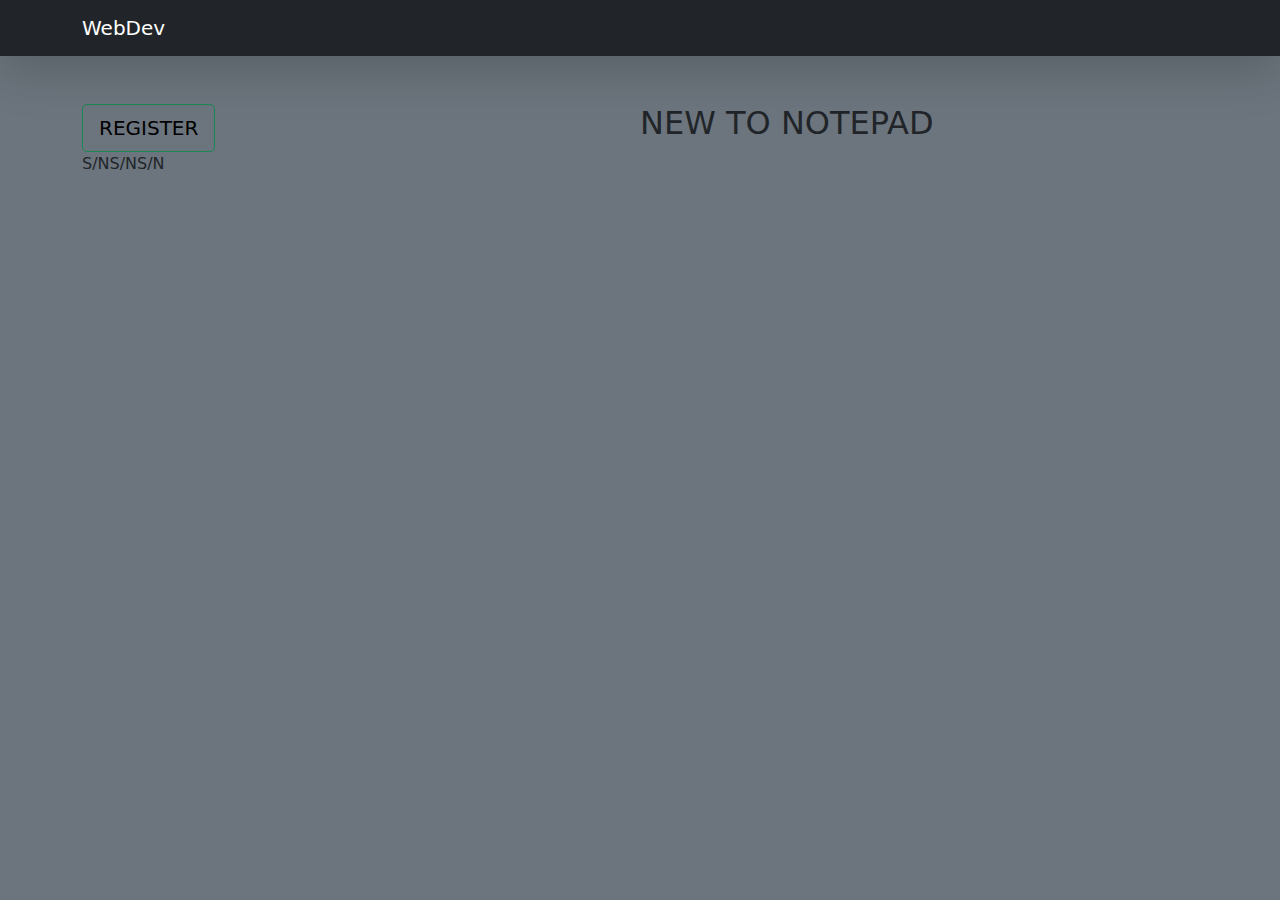
<file: pages/index.html>
<!DOCTYPEhtml>
<html>
<head>

<title>WEB TEST 1</title>

<link rel="stylesheet" href="../bootstrap/css/bootstrap.min.css">

<style>
	*{
	margin:0px;
	padding:0px;
}
	.btn2{
	color:black;
	border-radius:5px;
	border: 2px sold darkblue;
	font-size:20px
	font-family:san serif;
}
.btn2:hover{
	font-size:25px;
	background-color:darkblue;
	color:white;
	box-shadow: 50px;
	font-weight:bold;
}
     </style>
</head>
<body class="bg-secondary">
	<nav class="navbar navbar-expand-lg bg-dark  shadow-lg" >
	<div class="container">
	<a class="navbar-brand text-white" href="">Web<subscript>Dev</subscript></a>
</div>
	
</nav>
	<div class="container mt-lg-5">
	<div class="row g-0">
	<div class="col-md">
	<button type="button" class="btn btn-lg btn-outline-success btn2">REGISTER</button>
	
	<table>
	<thead>
	<tr>
	<td>S/N</td>
	<td>S/N</td>
	<td>S/N</td>
	</tr>
	</thead>
	</tbody>
	</table>
</div>
	<div class="col-md">
	<h2>NEW TO NOTEPAD</h2>
</div>

</div>
</div>
</body>
</html>
</file>
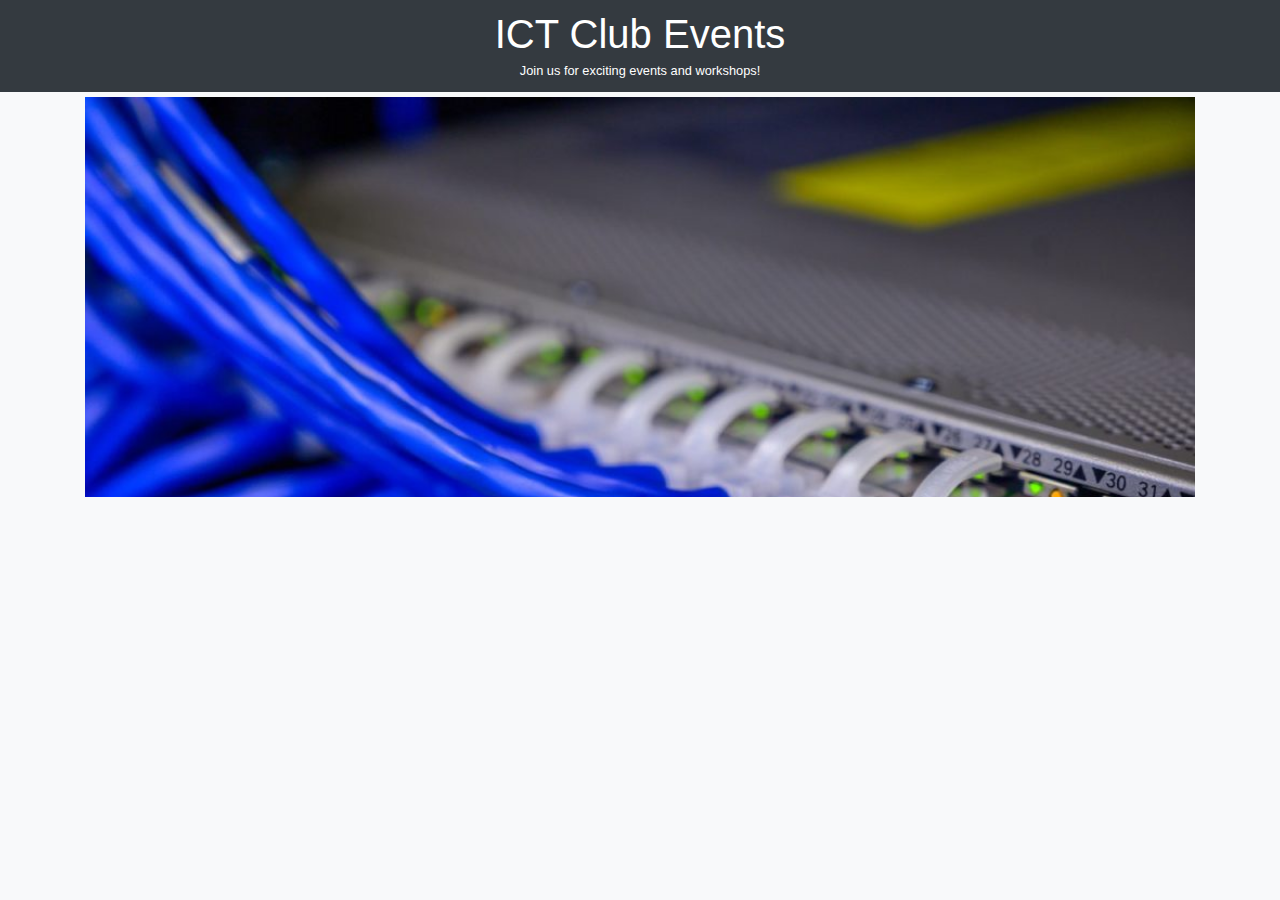
<file: event.html>
<!DOCTYPE html>
<html lang="en">

<head>
  <meta charset="UTF-8">
  <meta name="viewport" content="width=device-width, initial-scale=1.0">
  <meta http-equiv="X-UA-Compatible" content="ie=edge">
  <title>ICT Club Events</title>
  <!-- Bootstrap CSS -->
  <link rel="stylesheet" href="https://maxcdn.bootstrapcdn.com/bootstrap/4.5.2/css/bootstrap.min.css">
  <!-- Custom CSS -->
  <style>
     body {
      background-color: #f8f9fa;
    }
    .header {
      background-color: #343a40;
      color: white;
      padding: 10px;
      text-align: center;
      box-shadow: 2px;
    }
    .slider-container {
      position: relative;
      height: 400px;
      overflow: hidden;
      margin-top: 5px;
    }

    .slider {
      position: absolute;
      top: 0;
      left: 0;
      width: 700%;
      height: 100%;
      animation: slide 60s infinite;
    }

    .slider img {
      float: left;
      width: calc(100% / 7);
      height: 100%;
    }
    .slide-text {
      position: absolute;
      top: 50%;
      left: 50%;
      transform: translate(-50%, -50%);
      background-color: rgba(0, 0, 0, 0.5);
      color: white;
      padding: 10px;
      font-size: 36px;
      font-weight: bold;
    }

    @keyframes slide {
      0% {
        left: 0;
      }

      14% {
        left: 0;
      }

      20% {
        left: -100%;
      }

      34% {
        left: -100%;
      }

      40% {
        left: -200%;
      }

      54% {
        left: -200%;
      }

      60% {
        left: -300%;
      }

      74% {
        left: -300%;
      }

      80% {
        left: -400%;
      }

      94% {
        left: -400%;
      }

      100% {
        left: -500%;
      }
    }
  </style>
</head>

<body>
  <div class="header">
    <h1 class="mb-0">ICT Club Events</h1>
    <small>Join us for exciting events and workshops!</small>
  </div>
  <div class="container">
    <div class="row">
      <div class="col-sm-12">
        <div class="slider-container">
          <div class="slider">
            <div class="slide-item">
              <img src="img/net.jpg" alt="Event 1">
              <div class="slide-text">Event 1</div>
            </div>
            <div class="slide-item">
              <img src="img/pro.jpg" alt="Event 2">
              <div class="slide-text">Event 2</div>
            </div>
            <div class="slide-item">
              <img src="img/new6.jpg" alt="Event 3">
              <div class="slide-text">Event 3</div>
            </div>
            <div class="slide-item">
              <img src="img/class.jpg" alt="Event 4">
              <div class="slide-text">Event 4</div>
            </div>

  <!-- jQuery -->
  <script src="https://ajax.googleapis.com/ajax/libs/jquery/3.5.1/jquery.min.js"></script>
  <!-- Bootstrap JavaScript -->
  <script src="https://maxcdn.bootstrapcdn.com/bootstrap/4.5.2/js/bootstrap.min.js"></script>
  <!-- Custom JavaScript -->
  <script>
    // Disable right-click on images
    document.addEventListener('contextmenu', event => event.preventDefault());

    // Disable dragging of images
    document.addEventListener('dragstart', event => event.preventDefault());
  </script>
</body>

</html>
</file>
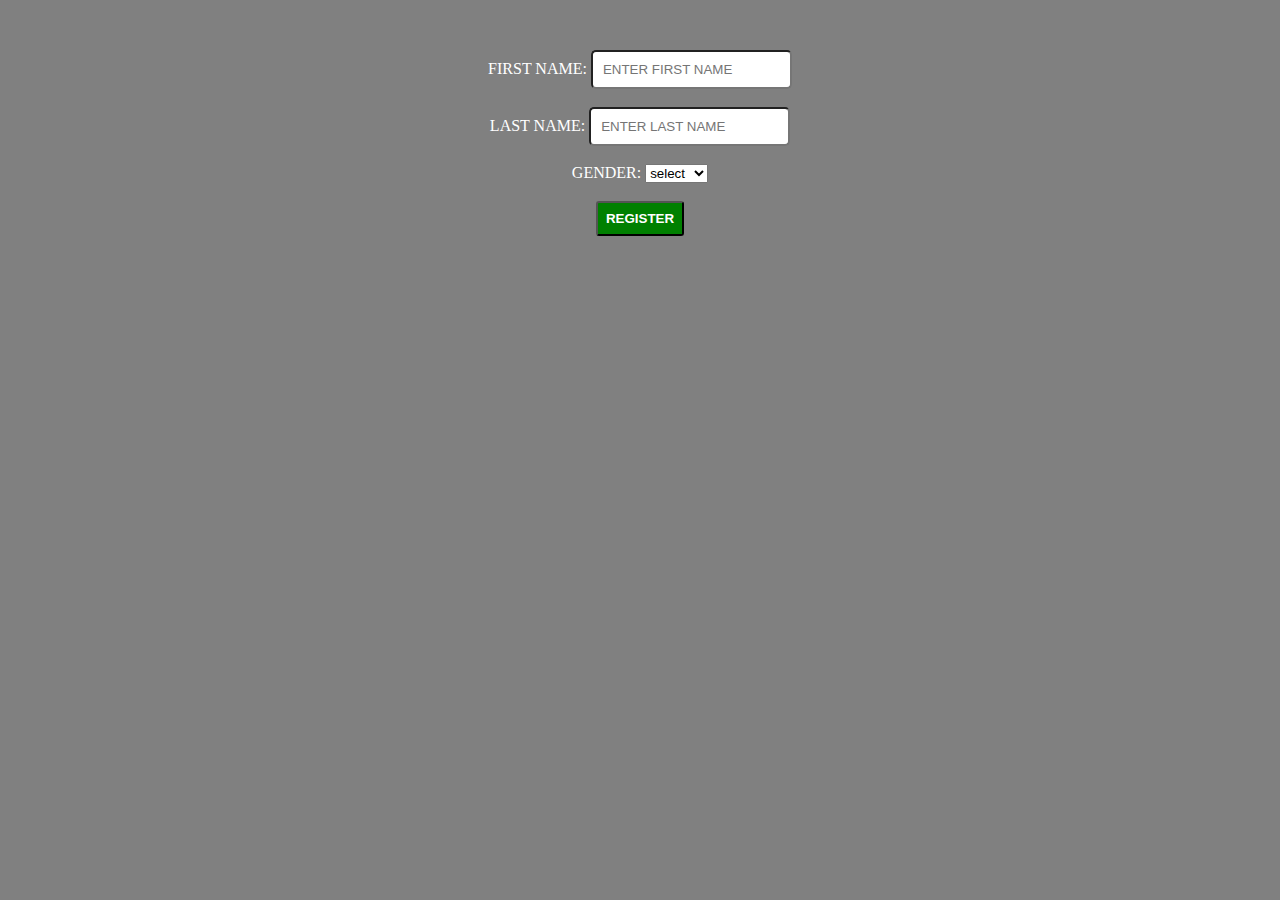
<file: pages/form.html>
<!DOCTYPEhtml>
<html>
<head>
	<title>FORM</title>

<style>
body{
	background-color:gray;
	margin:0px;
	padding:0px;
	color:white;
}
form{
	margin-top:50px;

}
input{
	padding: 10px;
	border-radius: 5px;

}
button{
	padding:8px;
	background-color:green;
	color:white;
	font-weight: bold;
	border-radius:3px;
}
</style>
<body>
	<div class="form">
		<center><form method="#" action="#">
	<label for="firstname">FIRST NAME:</label>
	<input type="text" name="fname" placeholder="ENTER FIRST NAME" required> <br><br>

	<label for="firstname">LAST NAME:</label>
	<input type="text" name="lname" placeholder="ENTER LAST NAME" required> <br><br>

	<label for="firstname">GENDER:</label>
	<select>
	<option>select</option>
	<option>male</option>
	<option>female</option>
	</select> <br><br>

	<button type="submit" name="submit">REGISTER</button>

	</form></center>
	


</div>
</body>
</head>
</html>
</file>
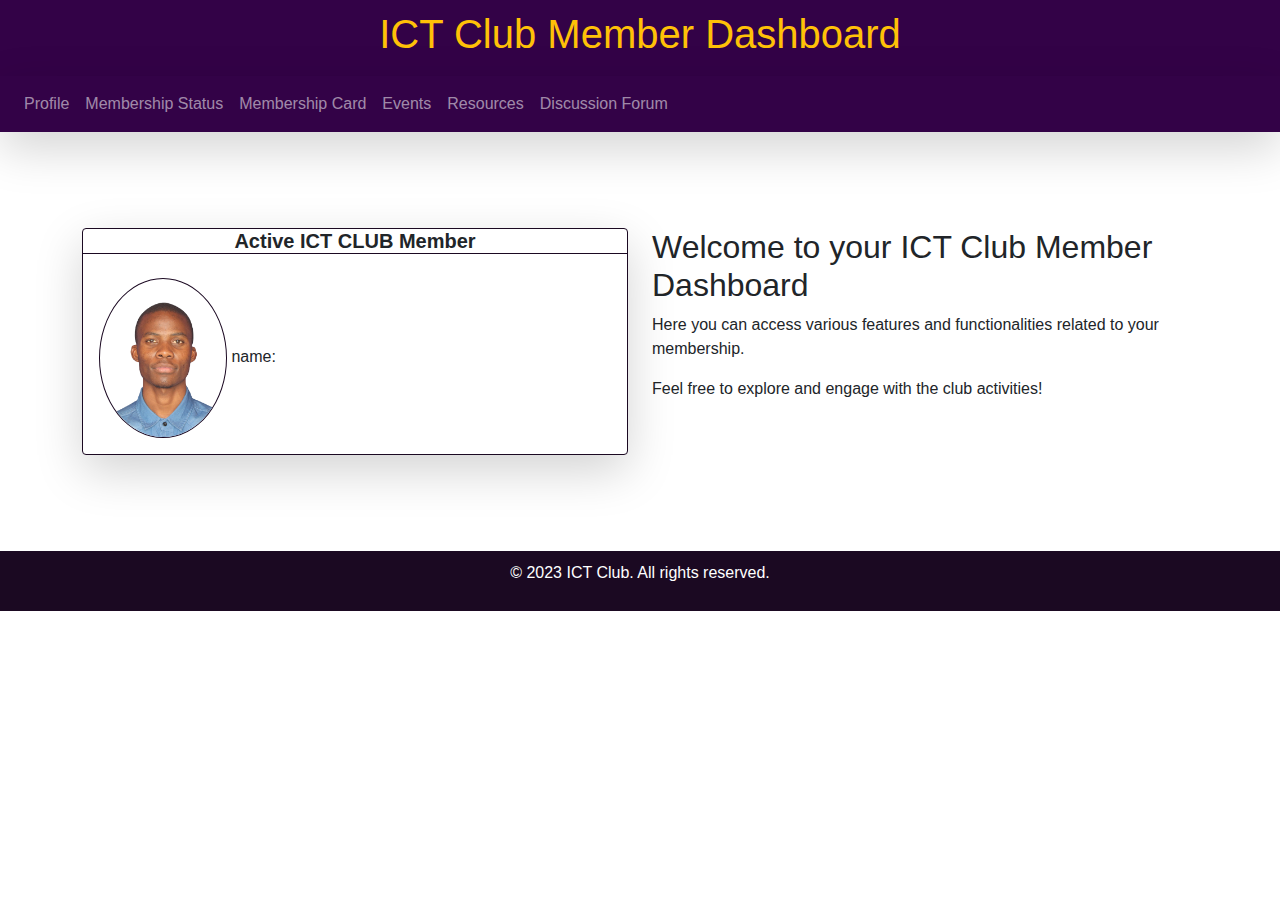
<file: user/user.html>
<!DOCTYPE html>
<html>

<head>
    <title>Member Dashboard</title>

    <link rel="stylesheet" href="../bootstrap/css/bootstrap.min.css">
    <link rel="stylesheet" href="../fontawesome/css/all.css">
    <!-- Add your CSS styles here or include a separate CSS file -->
    <style>
        /* Basic styling for the dashboard */
        body {
            font-family: Arial, sans-serif;
            margin: 0;
            padding: 0;
        }

        header {
            background: #330247;
            color: #fff;
            padding: 10px;
            text-align: center;
        }

        footer {
            background: #1b0922;
            color: #fff;
            padding: 10px;
            text-align: center;
        }
        .col-12.col-md-12.col-lg-6 .img-fluid{
            border: 1px solid #1b0922;
        }
        .col-12.col-md-12.col-lg-6 .card{
            border: 1px solid #1b0922;
        }
        .col-12.col-md-12.col-lg-6 h5{
            border-bottom: 1px solid #1b0922;
        }
    </style>
</head>

<body>
    <header>
        <h1 class="text-warning">ICT Club Member Dashboard</h1>
    </header>
    <nav class="navbar navbar-expand-lg navbar-dark shadow-lg" style="background-color: #330247;">
        <a href="#" class="navbar-brand"></a>
        <button type="button" class="navbar-toggler" data-bs-toggle="collapse" data-bs-target="#navmenu">
            <span class="navbar-toggler-icon"></span>
        </button>
        <div class="collapse navbar-collapse" id="navmenu">
            <ul class="navbar-nav">
                <li class="nav-item"><a class="nav-link" href="#">Profile</a></li>
                <li class="nav-item"><a class="nav-link" href="#">Membership Status</a></li>
                <li class="nav-item"><a class="nav-link" href="#">Membership Card</a></li>
                <li class="nav-item"><a class="nav-link" href="#">Events</a></li>
                <li class="nav-item"><a class="nav-link" href="#">Resources</a></li>
                <li class="nav-item"><a class="nav-link" href="#">Discussion Forum</a></li>
                <!-- Add more navigation items as needed -->
            </ul>
        </div>
        <ul>

        </ul>
    </nav>
    <section class="mt-lg-5 mt-4 p-4 p-lg-5">
        <div class="container">
            <div class="row">
                <div class="col-12 col-md-12 col-lg-6 mb-md-5">
                    <div class="card shadow-lg">
                        <div class="card-tittle text-center">
                            <h5 class="fw-bold">Active ICT CLUB Member</h5>
                        </div>
                        <div class="card-body">
                            <img src="../img/ecode.png" class="img-fluid w-25 rounded-circle" alt="">
                            <span>name: </span>
                        </div>
                    </div>
                </div>
                <div class="col-12 col-md-12 col-lg-6">
                    <!-- Your dashboard content goes here -->
                    <h2>Welcome to your ICT Club Member Dashboard</h2>
                    <p>Here you can access various features and functionalities related to your membership.</p>
                    <p>Feel free to explore and engage with the club activities!</p>
                </div>
            </div>
        </div>

    </section>
    <footer>
        <p>&copy; 2023 ICT Club. All rights reserved.</p>
    </footer>

    <script src="../bootstrap/js/bootstrap.bundle.js"></script>
</body>

</html>
</file>
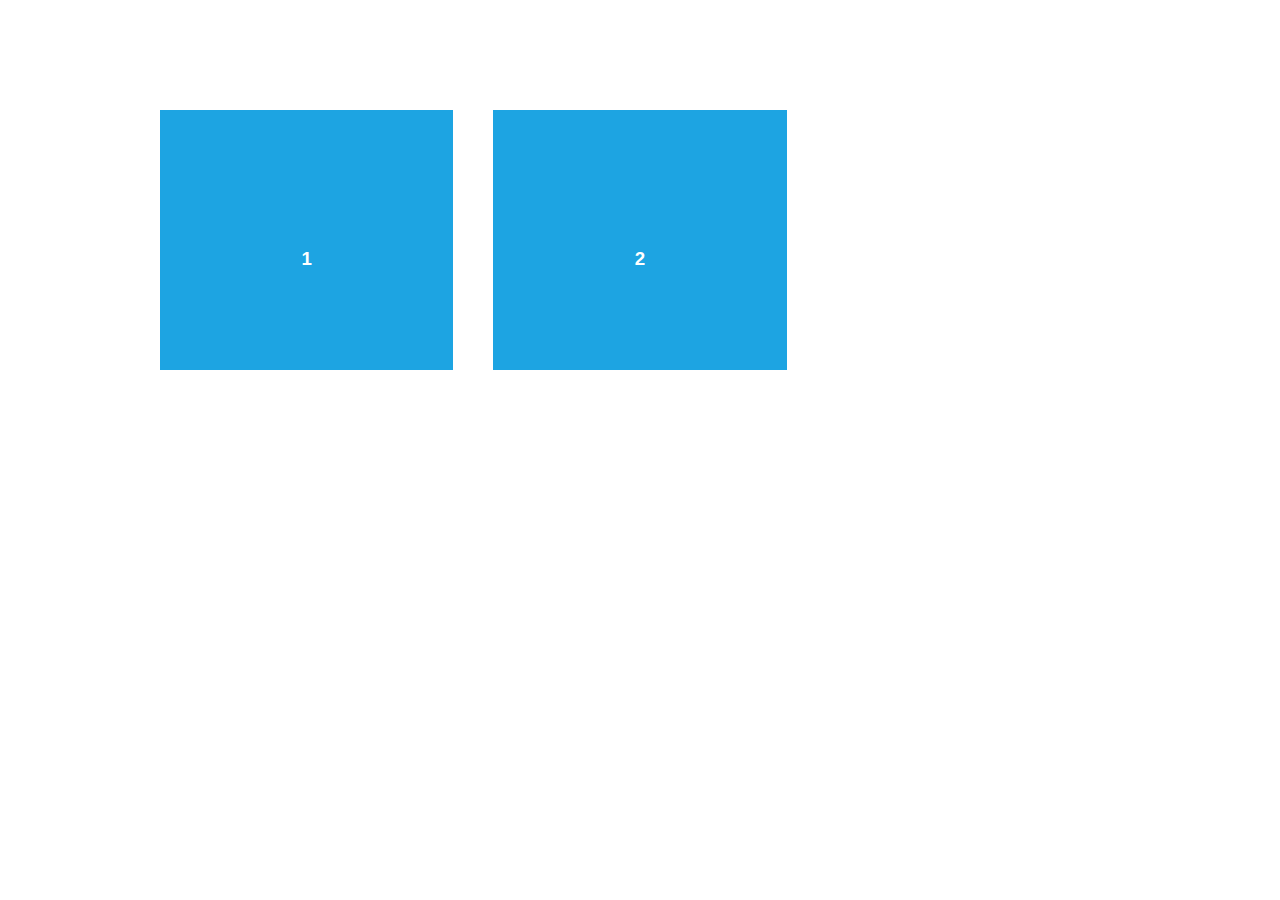
<file: aos-master/demo/async.html>
<!DOCTYPE html>
<html>
  <head>
    <meta charset="utf-8">
    <title>AOS - Animate on scroll library</title>
    <meta name="viewport" content="width=device-width">
    <link rel="stylesheet" href="css/styles.css" />
    <link rel="stylesheet" href="../dist/aos.css" />
  </head>
  <body>
    <div id="aos-demo" class="aos-all"></div>

    <script src="../dist/aos.js"></script>
    <script>
      AOS.init({
        easing: 'ease-in-out-sine'
      });

      setInterval(addItem, 300);

      var itemsCounter = 1;
      var container = document.getElementById('aos-demo');

      function addItem () {
        if (itemsCounter > 42) return;
        var item = document.createElement('div');
        item.classList.add('aos-item');
        item.setAttribute('data-aos', 'fade-up');
        item.innerHTML = '<div class="aos-item__inner"><h3>' + itemsCounter + '</h3></div>';
        container.appendChild(item);
        itemsCounter++;
      }
    </script>
  </body>
</html>
</file>
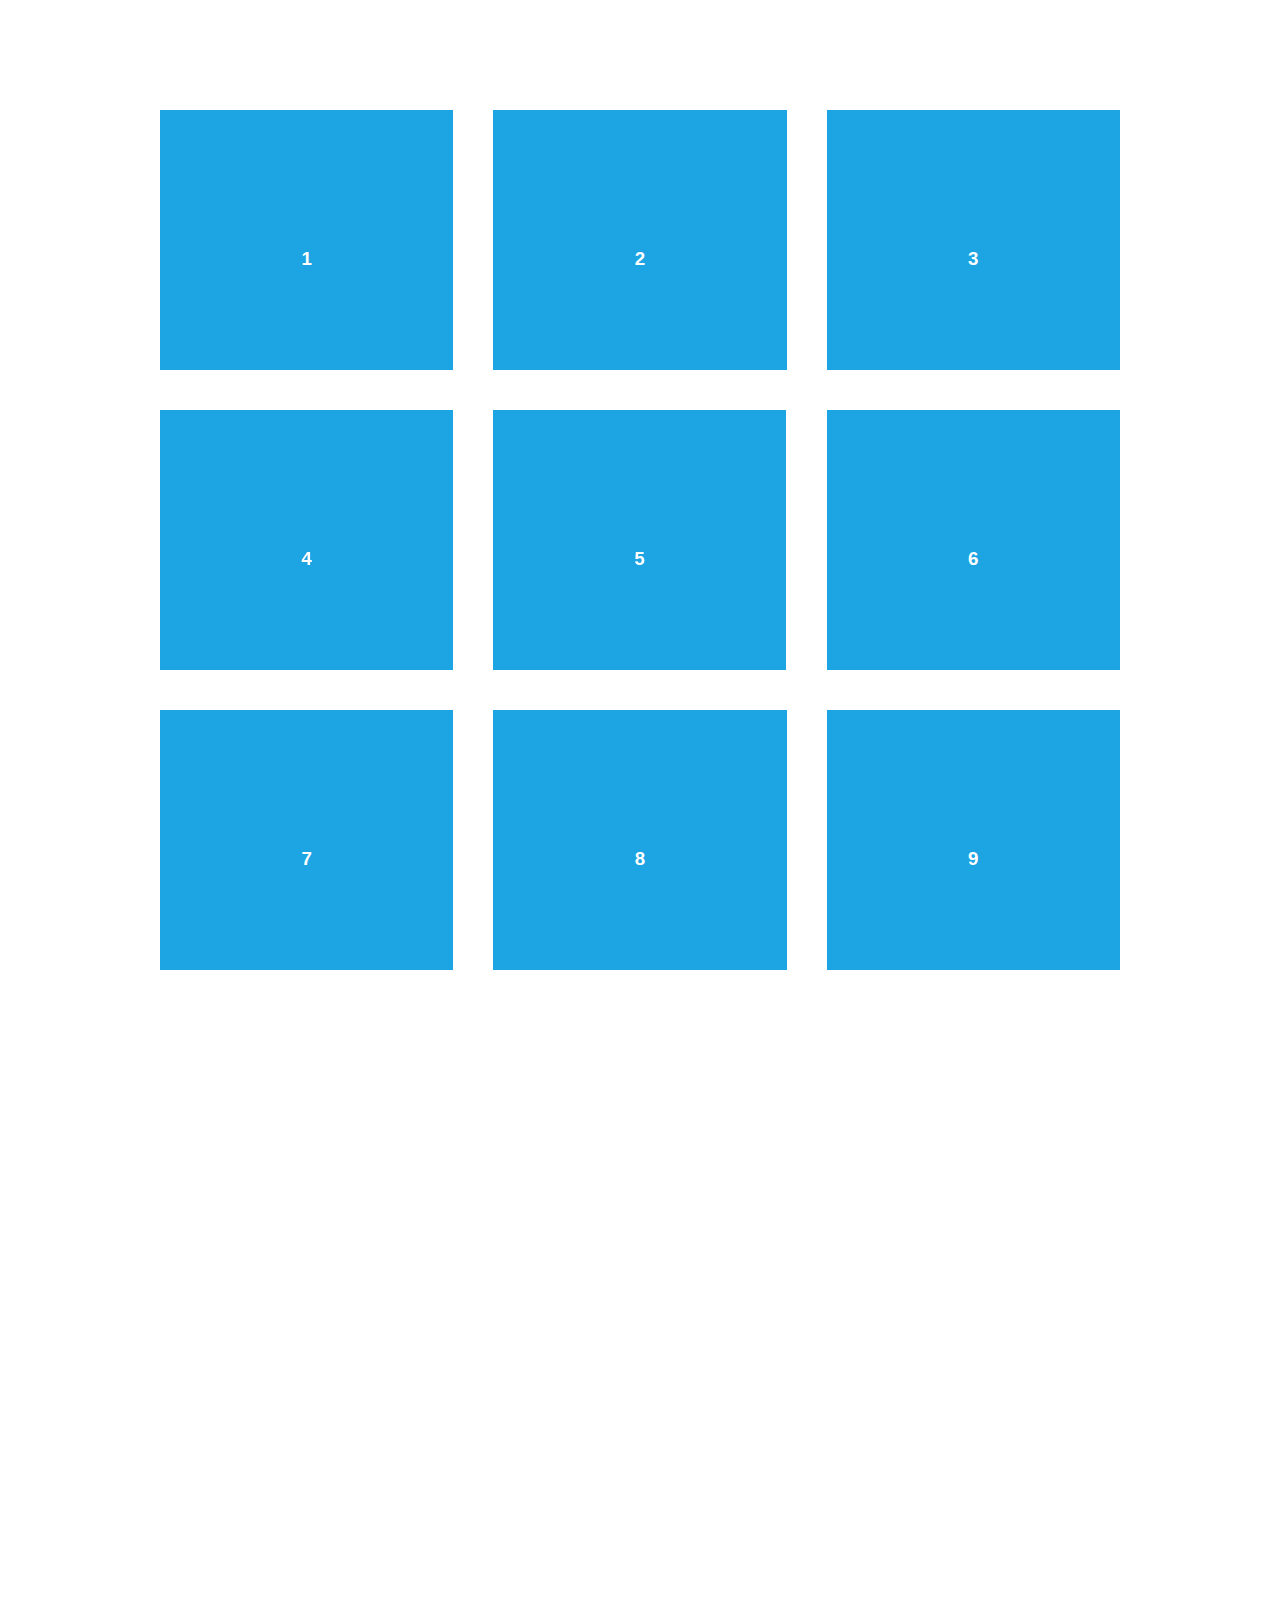
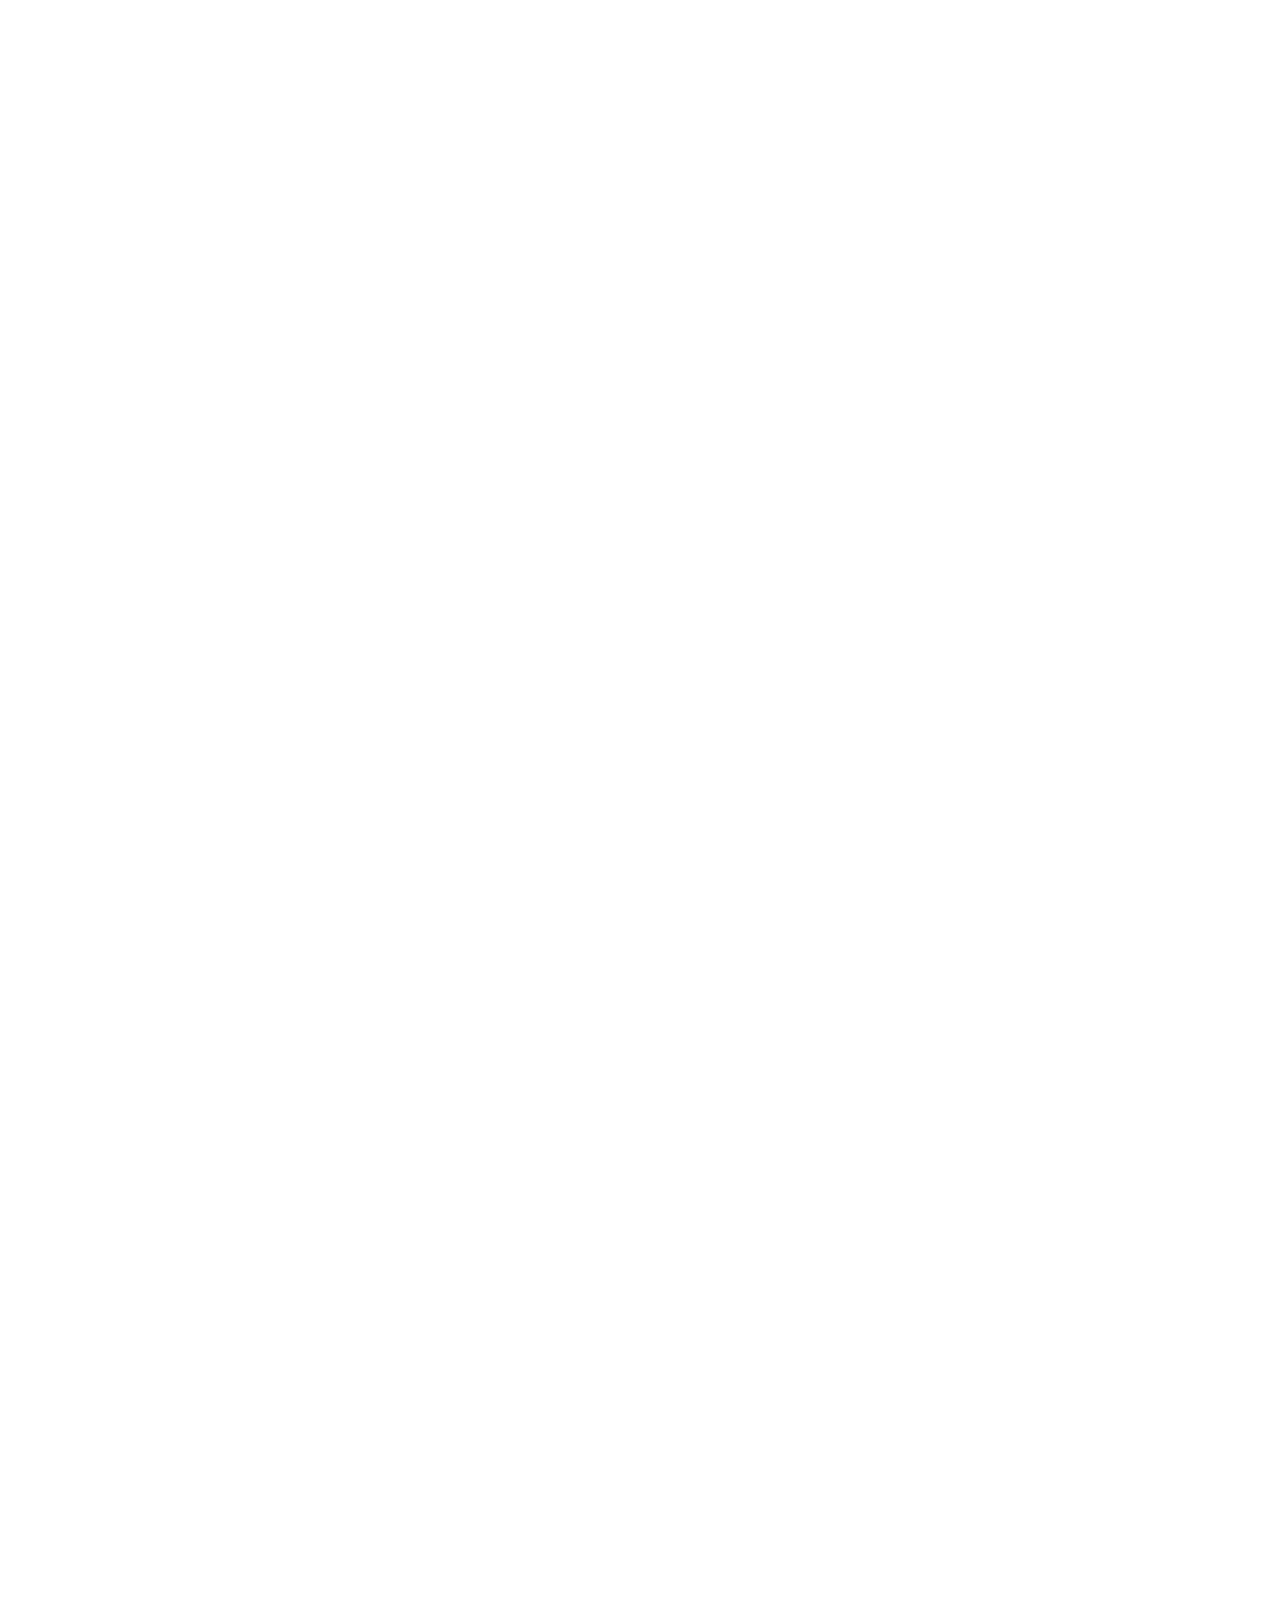
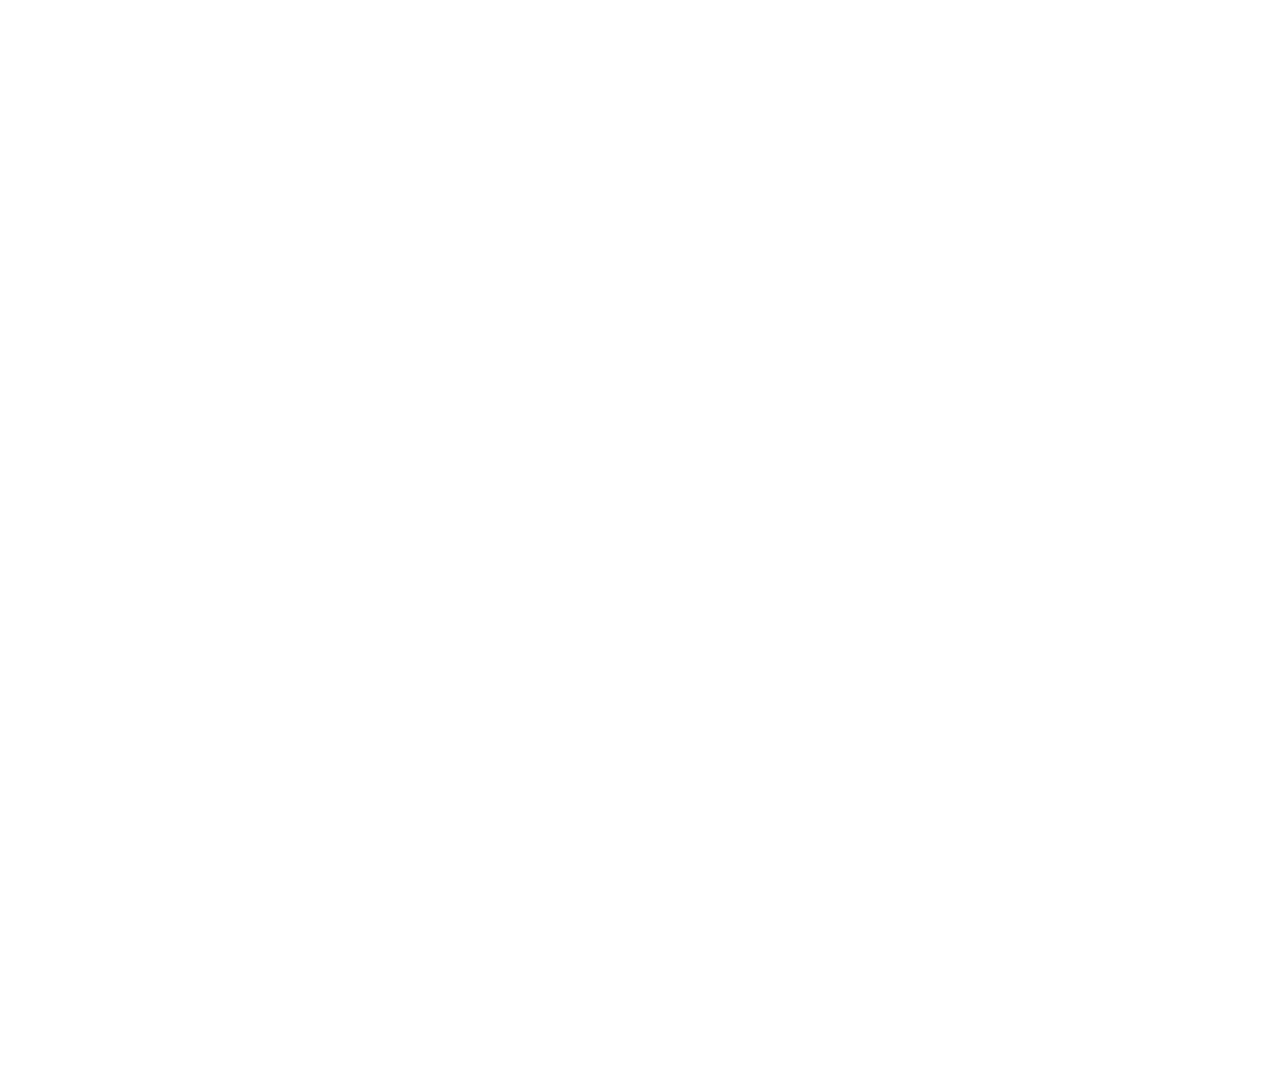
<file: aos-master/demo/simple.html>
<!DOCTYPE html>
<html>
  <head>
    <meta charset="utf-8">
    <title>AOS - Animate on scroll library</title>
    <meta name="viewport" content="width=device-width">
    <link rel="stylesheet" href="css/styles.css" />
    <link rel="stylesheet" href="../dist/aos.css" />
    <!--[if lt IE 9]>
    <script src="//html5shiv.googlecode.com/svn/trunk/html5.js"></script>
    <![endif]-->
  </head>
  <body>
    <div id="transcroller-body" class="aos-all">
      <div class="aos-item" data-aos="fade-up">
        <div class="aos-item__inner"><h3>1</h3></div>
      </div>
      <div class="aos-item" data-aos="fade-down">
        <div class="aos-item__inner"><h3>2</h3></div>
      </div>
      <div class="aos-item" data-aos="zoom-out-down">
        <div class="aos-item__inner"><h3>3</h3></div>
      </div>
      <div class="aos-item" data-aos="flip-down">
        <div class="aos-item__inner"><h3>4</h3></div>
      </div>
      <div class="aos-item" data-aos="flip-up">
        <div class="aos-item__inner"><h3>5</h3></div>
      </div>
      <div class="aos-item" data-aos="fade-down">
        <div class="aos-item__inner"><h3>6</h3></div>
      </div>
      <div class="aos-item" data-aos="fade-in">
        <div class="aos-item__inner"><h3>7</h3></div>
      </div>
      <div class="aos-item" data-aos="fade-down">
        <div class="aos-item__inner"><h3>8</h3></div>
      </div>
      <div class="aos-item" data-aos="fade-in">
        <div class="aos-item__inner"><h3>9</h3></div>
      </div>
      <div class="aos-item" data-aos="fade-down">
        <div class="aos-item__inner"><h3>10</h3></div>
      </div>
      <div class="aos-item" data-aos="fade-up">
        <div class="aos-item__inner"><h3>11</h3></div>
      </div>
      <div class="aos-item" data-aos="fade-down">
        <div class="aos-item__inner"><h3>12</h3></div>
      </div>
      <div class="aos-item" data-aos="fade-in">
        <div class="aos-item__inner"><h3>13</h3></div>
      </div>
      <div class="aos-item" data-aos="fade-up">
        <div class="aos-item__inner"><h3>14</h3></div>
      </div>
      <div class="aos-item" data-aos="fade-in">
        <div class="aos-item__inner"><h3>15</h3></div>
      </div>
      <div class="aos-item" data-aos="fade-up">
        <div class="aos-item__inner"><h3>16</h3></div>
      </div>
      <div class="aos-item" data-aos="fade-down">
        <div class="aos-item__inner"><h3>17</h3></div>
      </div>
      <div class="aos-item" data-aos="fade-up">
        <div class="aos-item__inner"><h3>18</h3></div>
      </div>
      <div class="aos-item" data-aos="zoom-out">
        <div class="aos-item__inner"><h3>19</h3></div>
      </div>
      <div class="aos-item" data-aos="fade-up">
        <div class="aos-item__inner"><h3>20</h3></div>
      </div>
      <div class="aos-item" data-aos="zoom-out">
        <div class="aos-item__inner"><h3>21</h3></div>
      </div>
      <div class="aos-item" data-aos="fade-in">
        <div class="aos-item__inner"><h3>22</h3></div>
      </div>
      <div class="aos-item" data-aos="zoom-out-up">
        <div class="aos-item__inner"><h3>23</h3></div>
      </div>
      <div class="aos-item" data-aos="zoom-out-down">
        <div class="aos-item__inner"><h3>24</h3></div>
      </div>
      <div class="aos-item" data-aos="fade-in">
        <div class="aos-item__inner"><h3>25</h3></div>
      </div>
      <div class="aos-item" data-aos="fade-in">
        <div class="aos-item__inner"><h3>26</h3></div>
      </div>
      <div class="aos-item" data-aos="fade-in">
        <div class="aos-item__inner"><h3>27</h3></div>
      </div>
      <div class="aos-item" data-aos="fade-in">
        <div class="aos-item__inner"><h3>28</h3></div>
      </div>
      <div class="aos-item" data-aos="fade-in">
        <div class="aos-item__inner"><h3>29</h3></div>
      </div>
      <div class="aos-item" data-aos="fade-in">
        <div class="aos-item__inner"><h3>30</h3></div>
      </div>
      <div class="aos-item" data-aos="fade-in">
        <div class="aos-item__inner"><h3>31</h3></div>
      </div>
      <div class="aos-item" data-aos="fade-in">
        <div class="aos-item__inner"><h3>32</h3></div>
      </div>
      <div class="aos-item" data-aos="fade-in">
        <div class="aos-item__inner"><h3>33</h3></div>
      </div>
      <div class="aos-item" data-aos="fade-in">
        <div class="aos-item__inner"><h3>34</h3></div>
      </div>
      <div class="aos-item" data-aos="fade-in">
        <div class="aos-item__inner"><h3>35</h3></div>
      </div>
      <div class="aos-item" data-aos="fade-in">
        <div class="aos-item__inner"><h3>36</h3></div>
      </div>
      <div class="aos-item" data-aos="fade-in">
        <div class="aos-item__inner"><h3>37</h3></div>
      </div>
      <div class="aos-item" data-aos="fade-in">
        <div class="aos-item__inner"><h3>38</h3></div>
      </div>
      <div class="aos-item" data-aos="fade-in">
        <div class="aos-item__inner"><h3>39</h3></div>
      </div>
      <div class="aos-item" data-aos="fade-in">
        <div class="aos-item__inner"><h3>40</h3></div>
      </div>
      <div class="aos-item" data-aos="fade-in">
        <div class="aos-item__inner"><h3>41</h3></div>
      </div>
      <div class="aos-item" data-aos="fade-in">
        <div class="aos-item__inner"><h3>42</h3></div>
      </div>
    </div>

    <script src="../dist/aos.js"></script>
    <script>
      AOS.init({
        easing: 'ease-in-out-sine'
      });
    </script>

    <!-- <script src="//cdnjs.cloudflare.com/ajax/libs/require.js/2.1.11/require.min.js"></script>
    <script>
      requirejs.config({
          baseUrl: '../dist',
      });

      require(['aos'], function(AOS){
          AOS.init({
              easing: 'ease-in-out-sine'
          });
      });
    </script> -->
  </body>
</html>
</file>
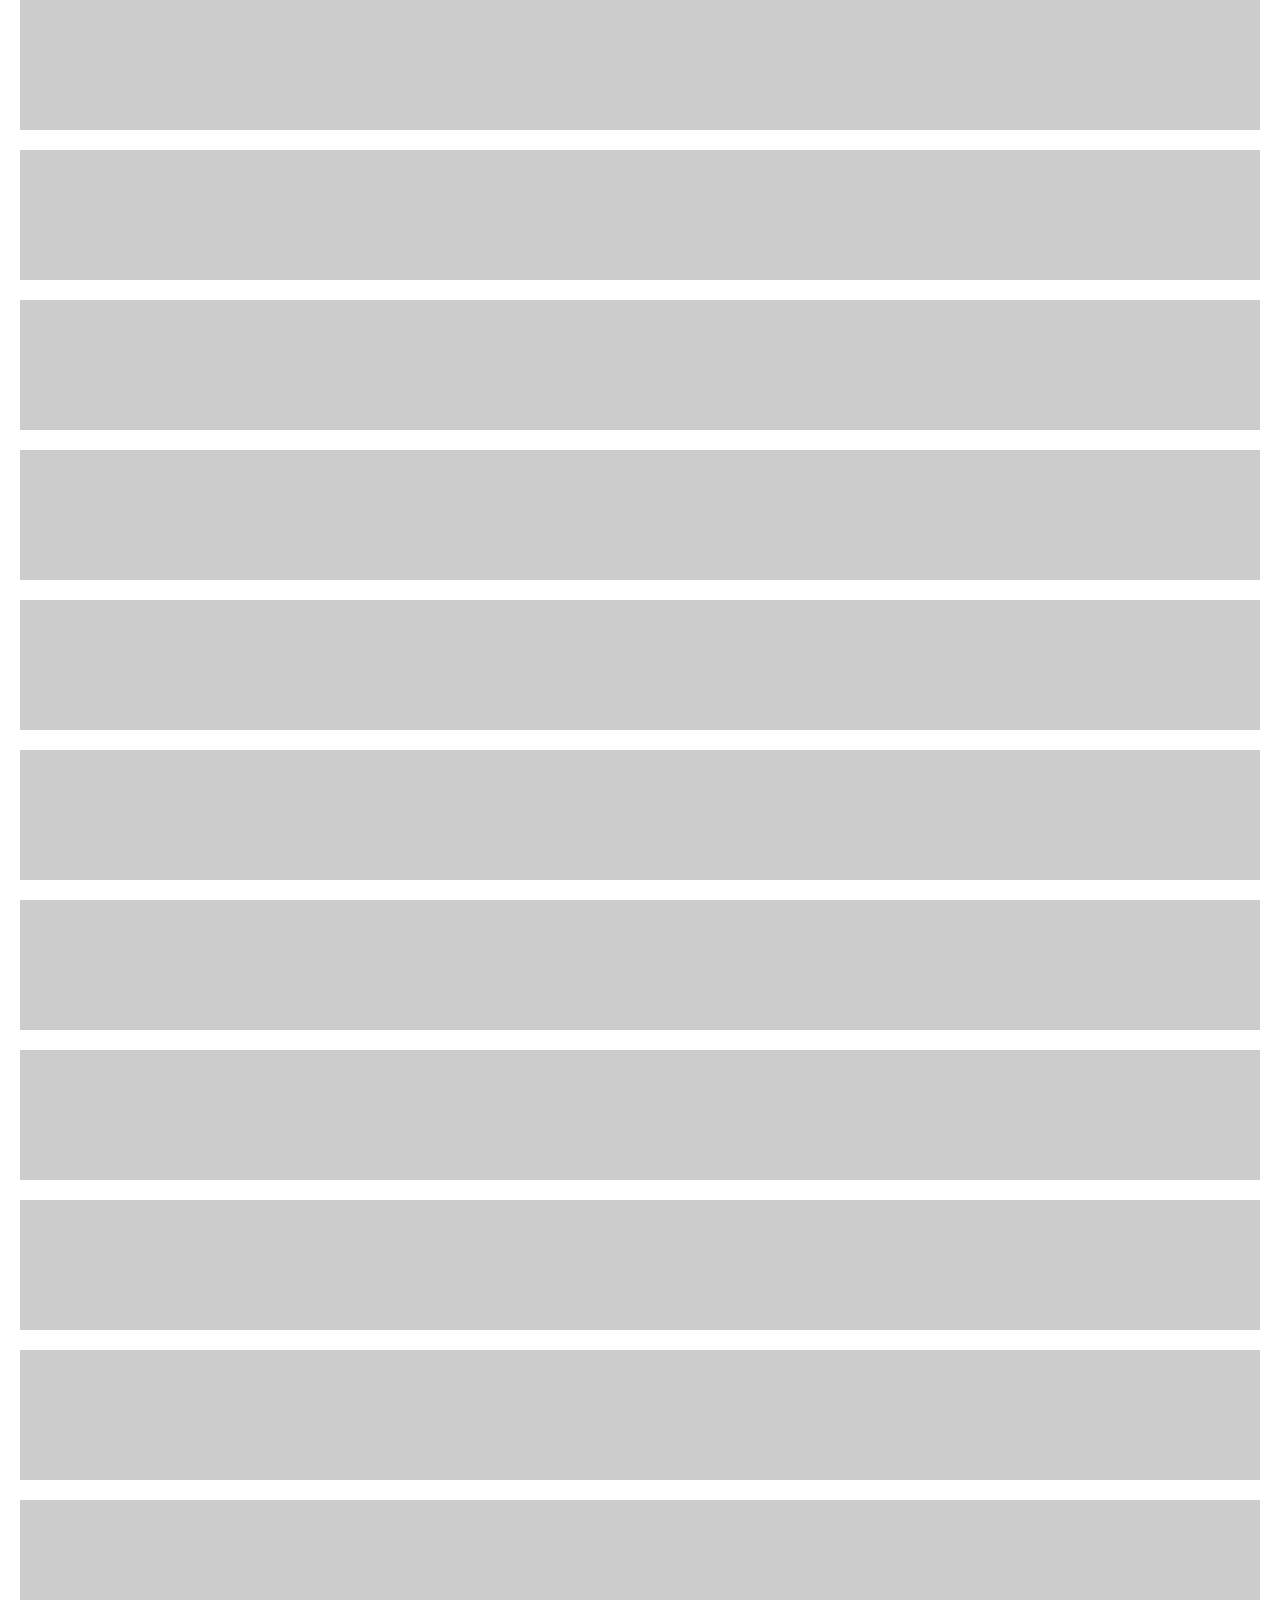
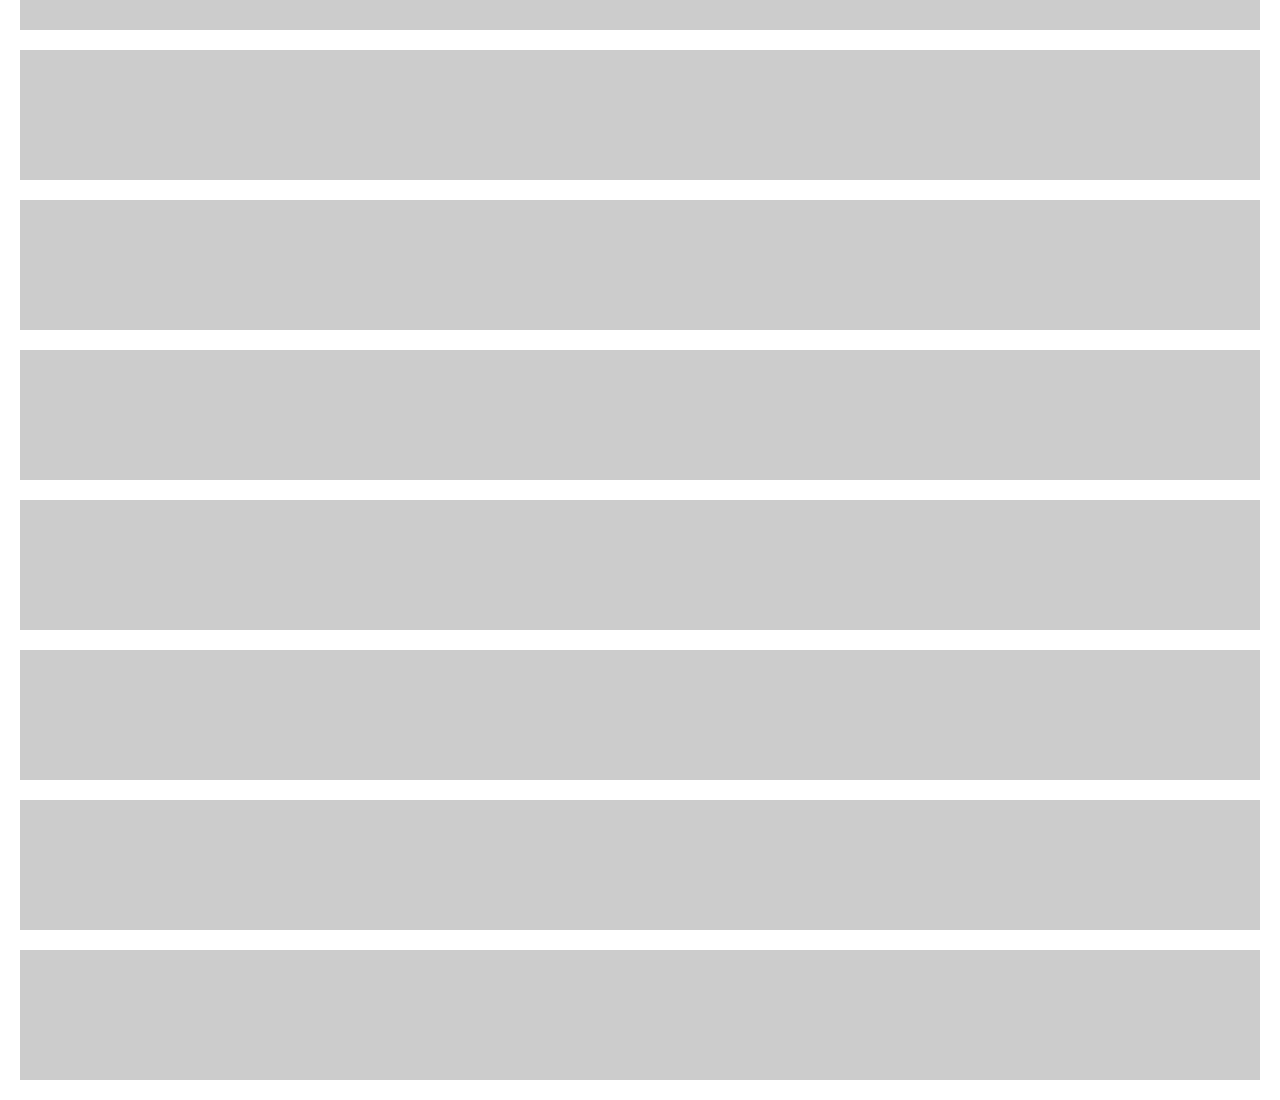
<file: aos-master/test/fixtures/aos-offset.fixture.html>
<!DOCTYPE html>
<html>
  <head>
    <title></title>
    <style type="text/css">
      * {box-sizing: border-box;}
      body {
        margin: 0; padding: 0 20px; text-align: center;
      }
      .aos-item {
        width: 100%; height: 130px; margin: 0 0 20px 0; background: #ccc;
      }
    </style>
  </head>
  <body class="body">
    <div class="aos-item aos-item--1" data-aos-offset="50" data-aos="fade"></div>
    <div class="aos-item aos-item--2" data-aos-offset="50" data-aos="fade-up"></div>
    <div class="aos-item aos-item--3" data-aos-offset="50" data-aos="fade-down"></div>
    <div class="aos-item aos-item--4" data-aos-offset="50" data-aos="fade-left"></div>
    <div class="aos-item aos-item--5" data-aos-offset="50" data-aos="fade-right"></div>
    <div class="aos-item aos-item--6" data-aos-offset="50" data-aos="flip-up"></div>
    <div class="aos-item aos-item--7" data-aos-offset="50" data-aos="flip-down"></div>
    <div class="aos-item aos-item--8" data-aos-offset="50" data-aos="flip-left"></div>
    <div class="aos-item aos-item--9" data-aos-offset="50" data-aos="flip-right"></div>
    <div class="aos-item aos-item--10" data-aos-offset="50" data-aos="zoom-in"></div>
    <div class="aos-item aos-item--11" data-aos-offset="50" data-aos="zoom-in-up"></div>
    <div class="aos-item aos-item--12" data-aos-offset="50" data-aos="zoom-in-down"></div>
    <div class="aos-item aos-item--13" data-aos-offset="50" data-aos="zoom-in-left"></div>
    <div class="aos-item aos-item--14" data-aos-offset="50" data-aos="zoom-in-right"></div>
    <div class="aos-item aos-item--15" data-aos-offset="50" data-aos="slide-up"></div>
    <div class="aos-item aos-item--16" data-aos-offset="50" data-aos="slide-down"></div>
    <div class="aos-item aos-item--17" data-aos-offset="50" data-aos="slide-left"></div>
    <div class="aos-item aos-item--18" data-aos-offset="50" data-aos="slide-right"></div>
  </body>
</html>
</file>
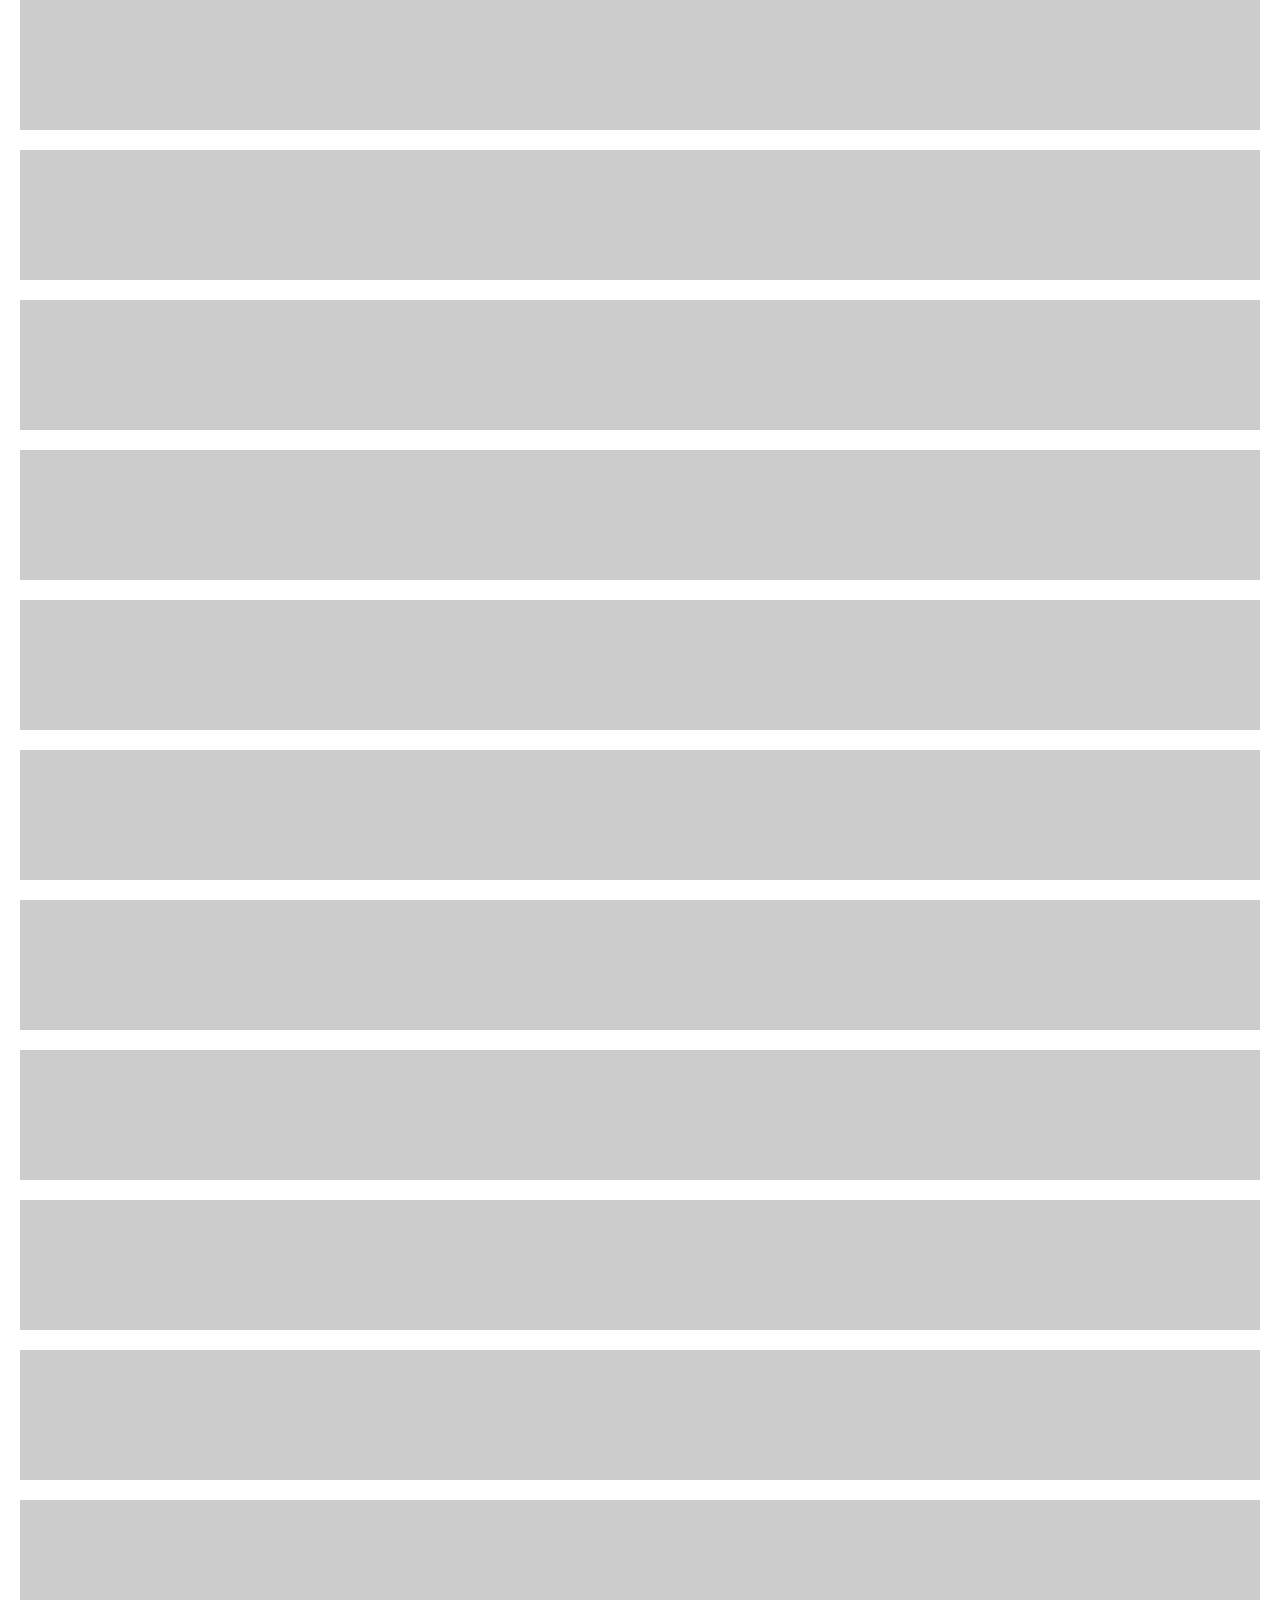
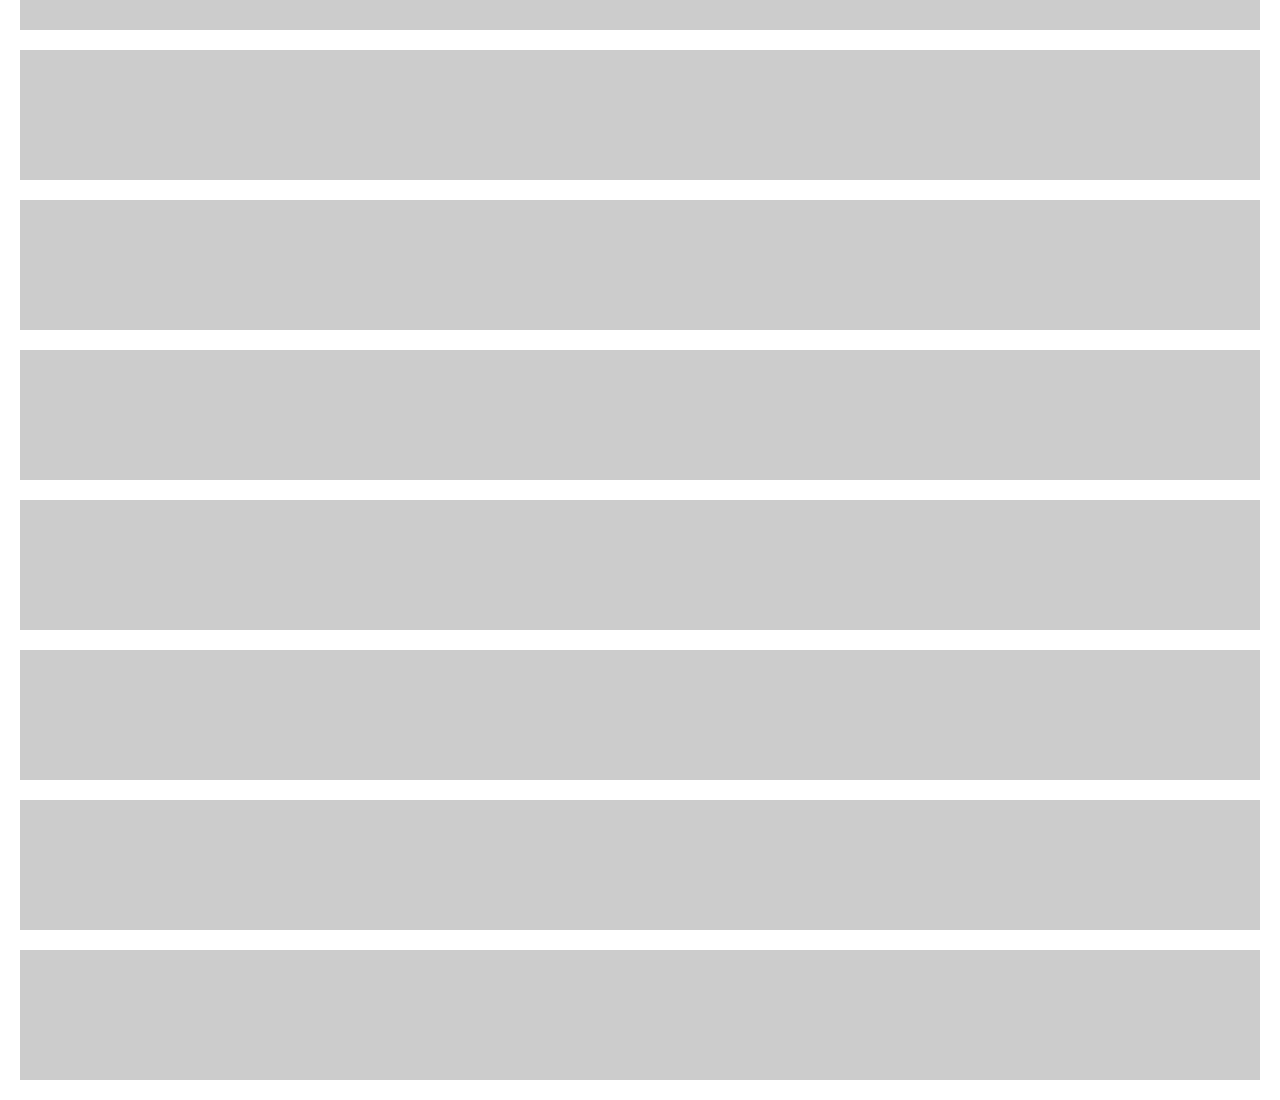
<file: aos-master/test/fixtures/aos.fixture.html>
<!DOCTYPE html>
<html>
  <head>
    <title></title>
    <style type="text/css">
      * {box-sizing: border-box;}
      body {
        margin: 0; padding: 0 20px; text-align: center;
      }
      .aos-item {
        width: 100%; height: 130px; margin: 0 0 20px 0; background: #ccc;
      }
    </style>
  </head>
  <body class="body">
    <div class="aos-item aos-item--1" data-aos="fade"></div>
    <div class="aos-item aos-item--2" data-aos="fade-up"></div>
    <div class="aos-item aos-item--3" data-aos="fade-down"></div>
    <div class="aos-item aos-item--4" data-aos="fade-left"></div>
    <div class="aos-item aos-item--5" data-aos="fade-right"></div>
    <div class="aos-item aos-item--6" data-aos="flip-up"></div>
    <div class="aos-item aos-item--7" data-aos="flip-down"></div>
    <div class="aos-item aos-item--8" data-aos="flip-left"></div>
    <div class="aos-item aos-item--9" data-aos="flip-right"></div>
    <div class="aos-item aos-item--10" data-aos="zoom-in"></div>
    <div class="aos-item aos-item--11" data-aos="zoom-in-up"></div>
    <div class="aos-item aos-item--12" data-aos="zoom-in-down"></div>
    <div class="aos-item aos-item--13" data-aos="zoom-in-left"></div>
    <div class="aos-item aos-item--14" data-aos="zoom-in-right"></div>
    <div class="aos-item aos-item--15" data-aos="slide-up"></div>
    <div class="aos-item aos-item--16" data-aos="slide-down"></div>
    <div class="aos-item aos-item--17" data-aos="slide-left"></div>
    <div class="aos-item aos-item--18" data-aos="slide-right"></div>
  </body>
</html>
</file>
<file: aos-master/demo/css/styles.css>
body {
  font-family: Helvetica,Tahoma;
}

*,
*:before,
*:after {
  box-sizing: border-box;
}

.aos-all {
  width: 1000px;
  max-width: 98%;
  margin: 10vh auto 0 auto;
}

.aos-item {
  display: inline-block;
  float: left;
  width: 33.3333%;
  height: 300px;
  padding: 20px;
}

.aos-item__inner {
  position: relative;
  width: 100%;
  height: 100%;
  float: left;
  background: #1da4e2;
  line-height: 260px;
  text-align: center;
  color: #fff;
}

@media screen and (max-width: 800px) {
  .aos-item {
    width: 50%;
  }
}
</file>
